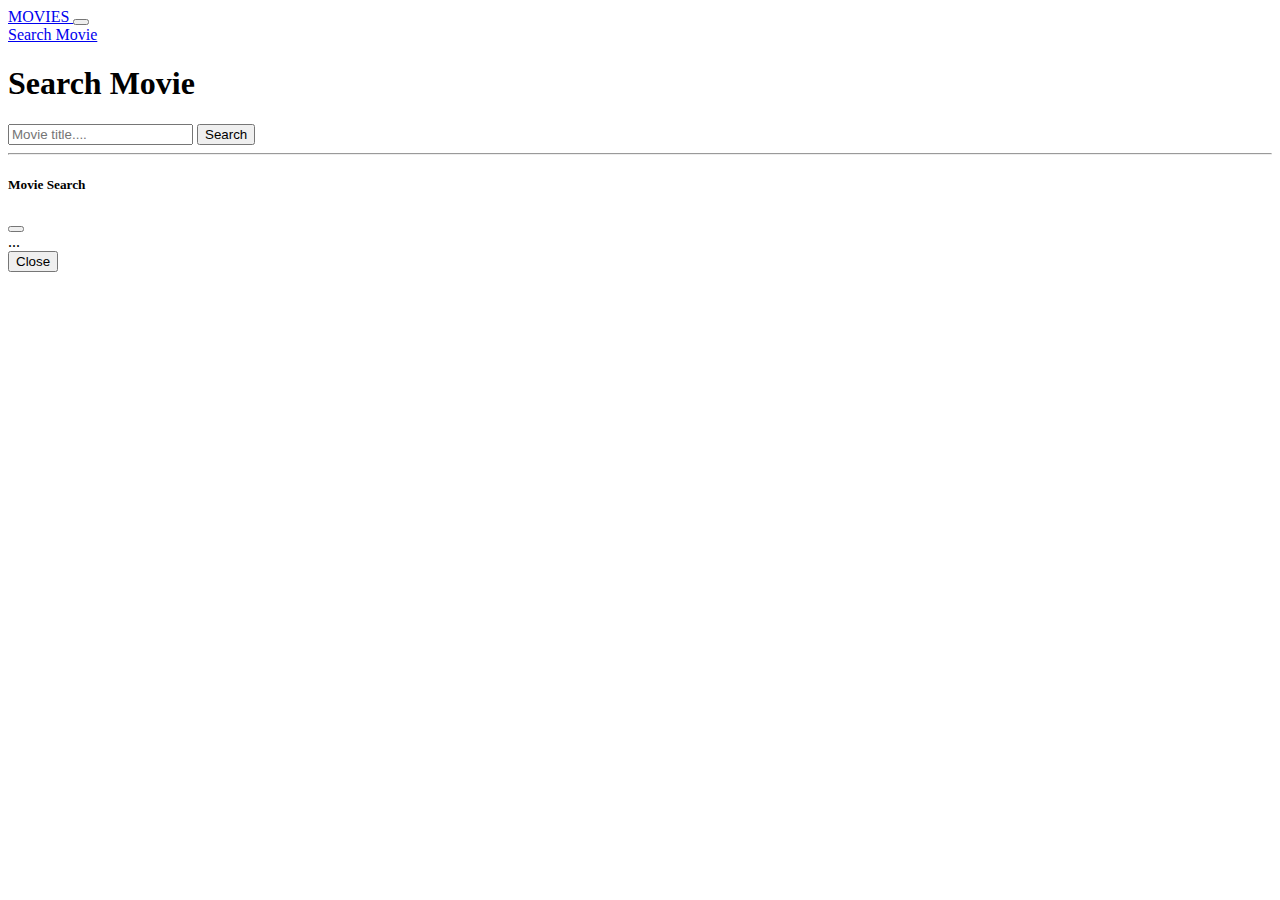
<file: rest-api/wpu-movie/index.html>
<!doctype html>
<html lang="en">
  <head>
    <!-- Required meta tags -->
    <meta charset="utf-8">
    <meta name="viewport" content="width=device-width, initial-scale=1">

    <!-- Bootstrap CSS -->
    <link href="https://cdn.jsdelivr.net/npm/bootstrap@5.0.2/dist/css/bootstrap.min.css" rel="stylesheet" integrity="sha384-EVSTQN3/azprG1Anm3QDgpJLIm9Nao0Yz1ztcQTwFspd3yD65VohhpuuCOmLASjC" crossorigin="anonymous">

    <title>MOVIES</title>
  </head>
  <body>

    <nav class="navbar navbar-expand-lg navbar-dark bg-dark">
      <div class="container-fluid">
        <a class="navbar-brand" href="#">
            MOVIES
        </a>
        <button class="navbar-toggler" type="button" data-bs-toggle="collapse" data-bs-target="#navbarNavAltMarkup" aria-controls="navbarNavAltMarkup" aria-expanded="false" aria-label="Toggle navigation">
          <span class="navbar-toggler-icon"></span>
        </button>
        <div class="collapse navbar-collapse" id="navbarNavAltMarkup">
          <div class="navbar-nav">
            <a class="nav-link active" aria-current="page" href="#">Search Movie</a>
          </div>
        </div>
      </div>
    </nav>

    <div class="container">
        <div class="row mt-3 justify-content-center">
            <div class="col-md-8">
                <h1 class="text-center">Search Movie</h1>
                <div class="input-group mb-3">
                  <input type="text" class="form-control" placeholder="Movie title...." id="search-input">
                  <button class="btn btn-dark" type="button" id="search-button">Search</button>
                </div>
            </div>
        </div>

        <hr>

        <div class="row" id="movie-list">
            
        </div>
    </div>

    <!-- Modal -->
    <div class="modal fade" id="exampleModal" tabindex="-1" aria-labelledby="exampleModalLabel" aria-hidden="true">
      <div class="modal-dialog modal-lg">
        <div class="modal-content">
          <div class="modal-header">
            <h5 class="modal-title" id="exampleModalLabel">Movie Search</h5>
            <button type="button" class="btn-close" data-bs-dismiss="modal" aria-label="Close"></button>
          </div>
          <div class="modal-body">
            ...
          </div>
          <div class="modal-footer">
            <button type="button" class="btn btn-secondary" data-bs-dismiss="modal">Close</button>
          </div>
        </div>
      </div>
    </div>










    <!-- Optional JavaScript; choose one of the two! -->

    <!-- Option 1: Bootstrap Bundle with Popper -->
    <script src="https://cdn.jsdelivr.net/npm/bootstrap@5.0.2/dist/js/bootstrap.bundle.min.js" integrity="sha384-MrcW6ZMFYlzcLA8Nl+NtUVF0sA7MsXsP1UyJoMp4YLEuNSfAP+JcXn/tWtIaxVXM" crossorigin="anonymous"></script>

    <script src="https://code.jquery.com/jquery-3.6.1.min.js" integrity="sha256-o88AwQnZB+VDvE9tvIXrMQaPlFFSUTR+nldQm1LuPXQ=" crossorigin="anonymous"></script>
    <!-- Option 2: Separate Popper and Bootstrap JS -->
    <!--
    <script src="https://cdn.jsdelivr.net/npm/@popperjs/core@2.9.2/dist/umd/popper.min.js" integrity="sha384-IQsoLXl5PILFhosVNubq5LC7Qb9DXgDA9i+tQ8Zj3iwWAwPtgFTxbJ8NT4GN1R8p" crossorigin="anonymous"></script>
    <script src="https://cdn.jsdelivr.net/npm/bootstrap@5.0.2/dist/js/bootstrap.min.js" integrity="sha384-cVKIPhGWiC2Al4u+LWgxfKTRIcfu0JTxR+EQDz/bgldoEyl4H0zUF0QKbrJ0EcQF" crossorigin="anonymous"></script>
    -->
    <script src="js/script.js"></script>
  </body>
</html>
</file>
